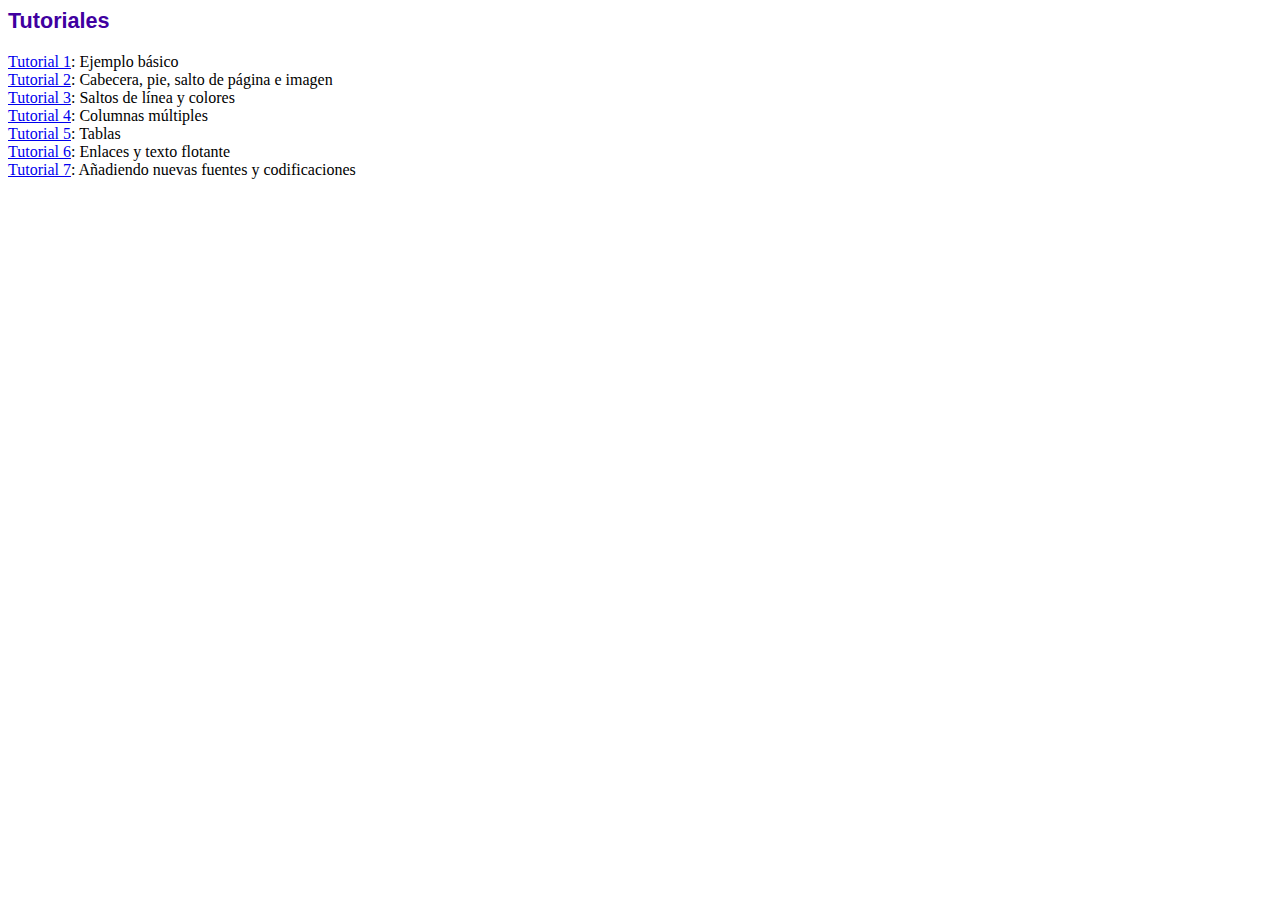
<file: reportes/tutorial/index.htm>
<!DOCTYPE html PUBLIC "-//W3C//DTD HTML 4.01 Transitional//EN">
<html>
<head>
<meta http-equiv="Content-Type" content="text/html; charset=ISO-8859-1">
<title>Tutoriales</title>
<link type="text/css" rel="stylesheet" href="../fpdf.css">
</head>
<body>
<h1>Tutoriales</h1>
<ul style="list-style-type:none; margin-left:0; padding-left:0">
<li><a href="tuto1.htm">Tutorial 1</a>: Ejemplo b�sico</li>
<li><a href="tuto2.htm">Tutorial 2</a>: Cabecera, pie, salto de p�gina e imagen</li>
<li><a href="tuto3.htm">Tutorial 3</a>: Saltos de l�nea y colores</li>
<li><a href="tuto4.htm">Tutorial 4</a>: Columnas m�ltiples</li>
<li><a href="tuto5.htm">Tutorial 5</a>: Tablas</li>
<li><a href="tuto6.htm">Tutorial 6</a>: Enlaces y texto flotante</li>
<li><a href="tuto7.htm">Tutorial 7</a>: A�adiendo nuevas fuentes y codificaciones</li>
</UL>
</body>
</html>
</file>
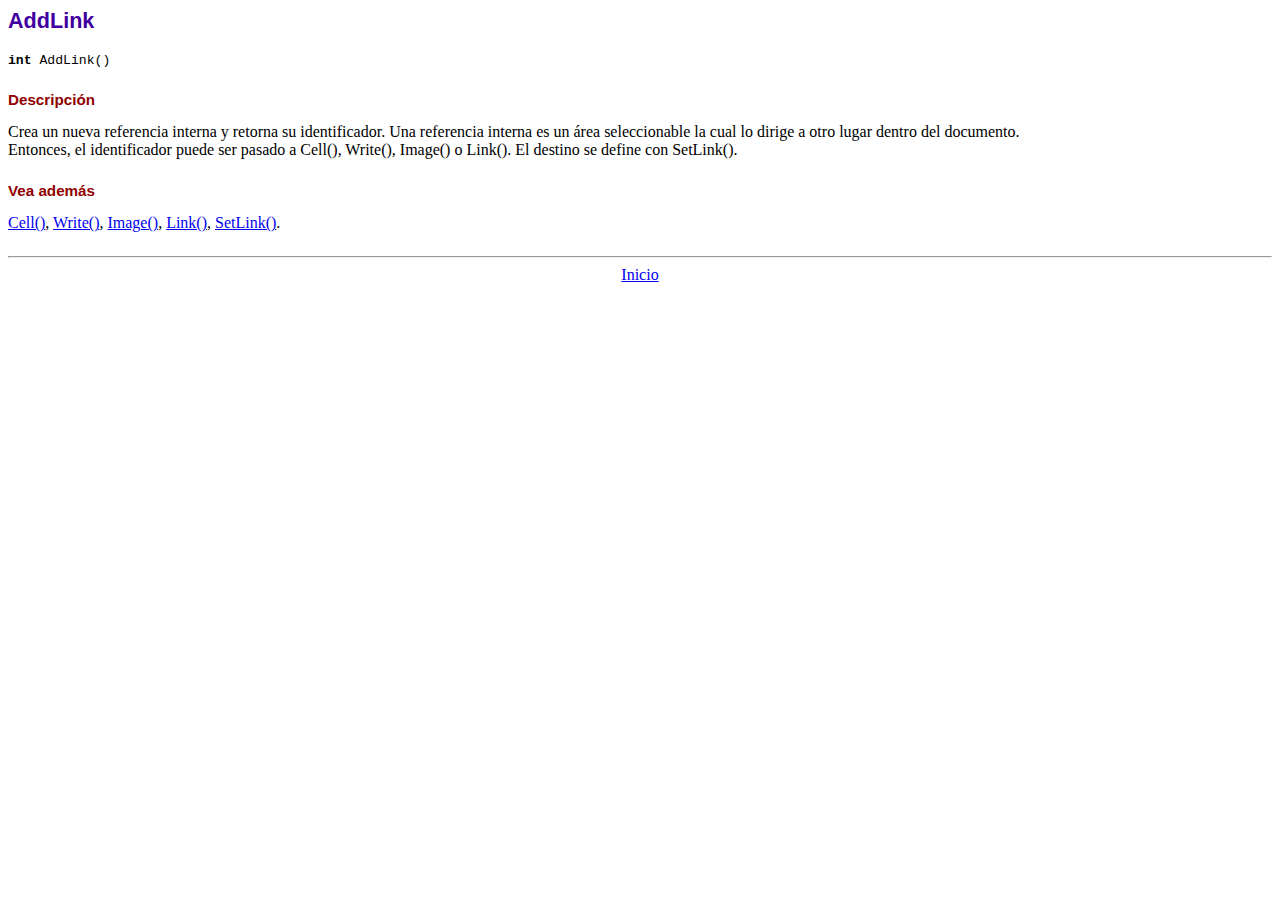
<file: reportes/doc/addlink.htm>
<!DOCTYPE html PUBLIC "-//W3C//DTD HTML 4.01 Transitional//EN">
<html>
<head>
<meta http-equiv="Content-Type" content="text/html; charset=ISO-8859-1">
<title>AddLink</title>
<link type="text/css" rel="stylesheet" href="../fpdf.css">
</head>
<body>
<h1>AddLink</h1>
<code><b>int</b> AddLink()</code>
<h2>Descripci�n</h2>
Crea un nueva referencia interna y retorna su identificador. Una referencia interna es un �rea seleccionable la cual lo dirige a otro lugar dentro del documento.
<br>
Entonces, el identificador puede ser pasado a Cell(), Write(), Image() o Link(). El destino se define con SetLink().
<h2>Vea adem�s</h2>
<a href="cell.htm">Cell()</a>,
<a href="write.htm">Write()</a>,
<a href="image.htm">Image()</a>,
<a href="link.htm">Link()</a>,
<a href="setlink.htm">SetLink()</a>.
<hr style="margin-top:1.5em">
<div style="text-align:center"><a href="index.htm">Inicio</a></div>
</body>
</html>
</file>
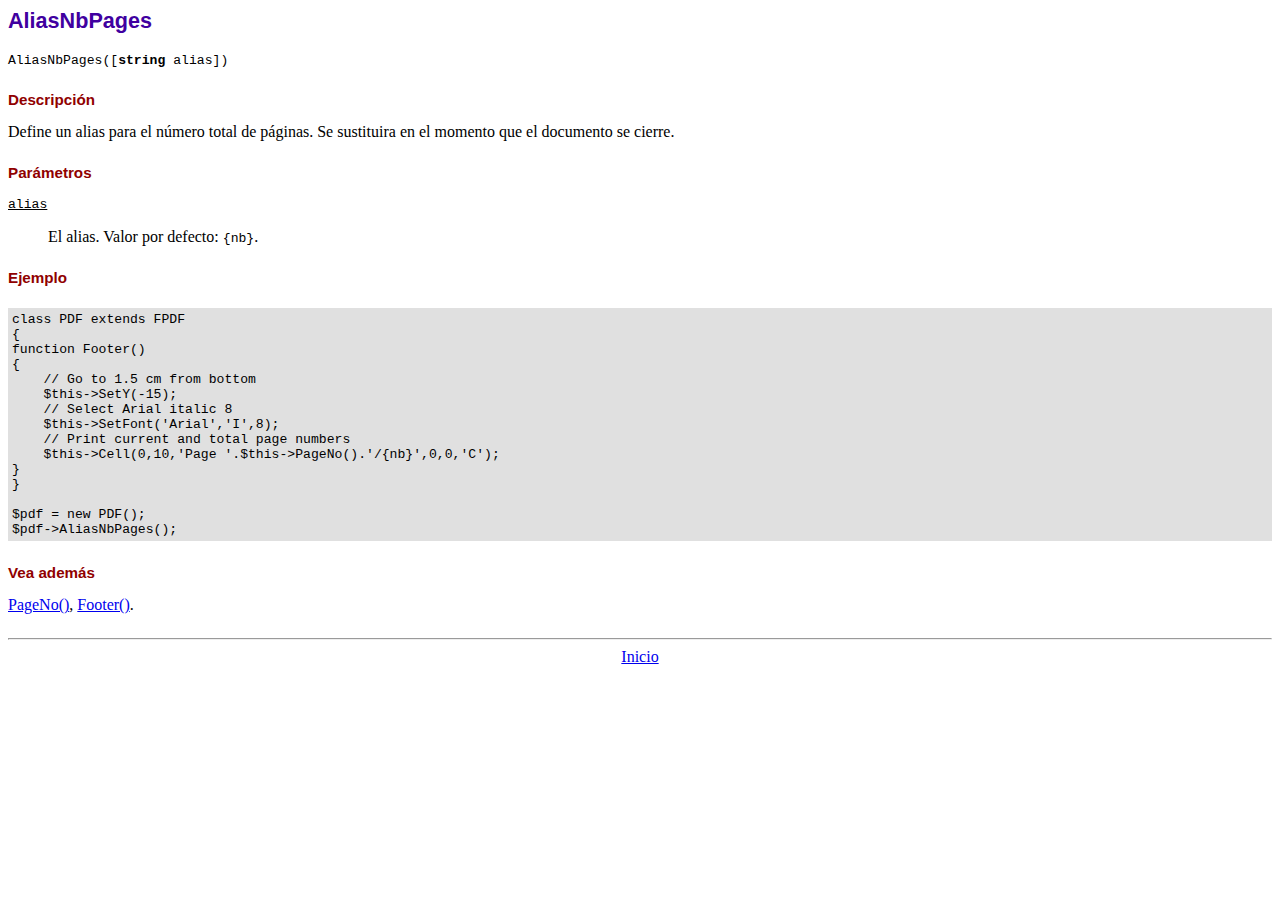
<file: reportes/doc/aliasnbpages.htm>
<!DOCTYPE html PUBLIC "-//W3C//DTD HTML 4.01 Transitional//EN">
<html>
<head>
<meta http-equiv="Content-Type" content="text/html; charset=ISO-8859-1">
<title>AliasNbPages</title>
<link type="text/css" rel="stylesheet" href="../fpdf.css">
</head>
<body>
<h1>AliasNbPages</h1>
<code>AliasNbPages([<b>string</b> alias])</code>
<h2>Descripci�n</h2>
Define un alias para el n�mero total de p�ginas. Se sustituira en el momento que el documento se cierre.
<h2>Par�metros</h2>
<dl class="param">
<dt><code>alias</code></dt>
<dd>
El alias. Valor por defecto: <code>{nb}</code>.
</dd>
</dl>
<h2>Ejemplo</h2>
<div class="doc-source">
<pre><code>class PDF extends FPDF
{
function Footer()
{
    // Go to 1.5 cm from bottom
    $this-&gt;SetY(-15);
    // Select Arial italic 8
    $this-&gt;SetFont('Arial','I',8);
    // Print current and total page numbers
    $this-&gt;Cell(0,10,'Page '.$this-&gt;PageNo().'/{nb}',0,0,'C');
}
}

$pdf = new PDF();
$pdf-&gt;AliasNbPages();</code></pre>
</div>
<h2>Vea adem�s</h2>
<a href="pageno.htm">PageNo()</a>,
<a href="footer.htm">Footer()</a>.
<hr style="margin-top:1.5em">
<div style="text-align:center"><a href="index.htm">Inicio</a></div>
</body>
</html>
</file>
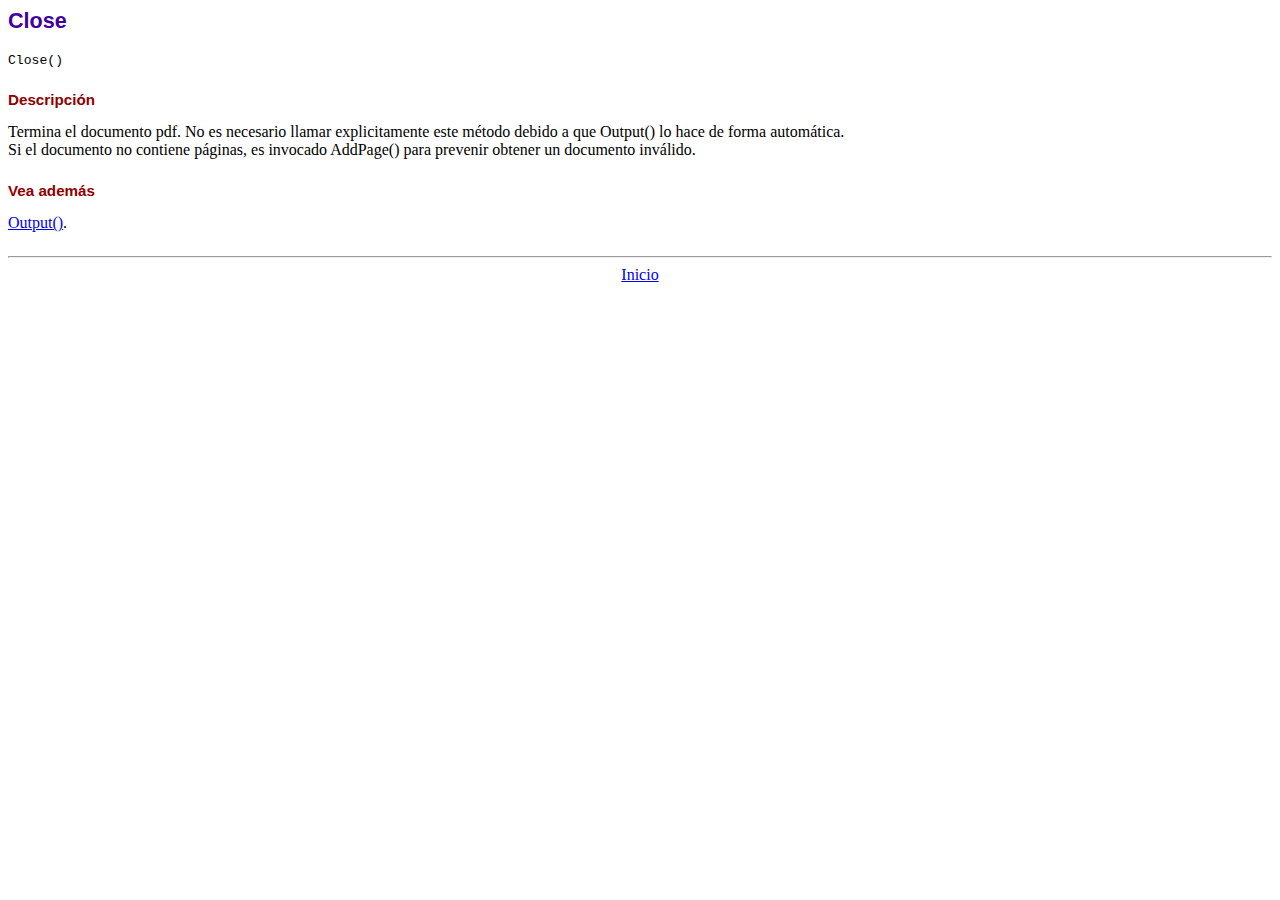
<file: reportes/doc/close.htm>
<!DOCTYPE html PUBLIC "-//W3C//DTD HTML 4.01 Transitional//EN">
<html>
<head>
<meta http-equiv="Content-Type" content="text/html; charset=ISO-8859-1">
<title>Close</title>
<link type="text/css" rel="stylesheet" href="../fpdf.css">
</head>
<body>
<h1>Close</h1>
<code>Close()</code>
<h2>Descripci�n</h2>
Termina el documento pdf. No es necesario llamar explicitamente este m�todo debido a que
Output() lo hace de forma autom�tica.
<br>
Si el documento no contiene p�ginas, es invocado AddPage() para prevenir obtener un documento inv�lido.
<h2>Vea adem�s</h2>
<a href="output.htm">Output()</a>.
<hr style="margin-top:1.5em">
<div style="text-align:center"><a href="index.htm">Inicio</a></div>
</body>
</html>
</file>
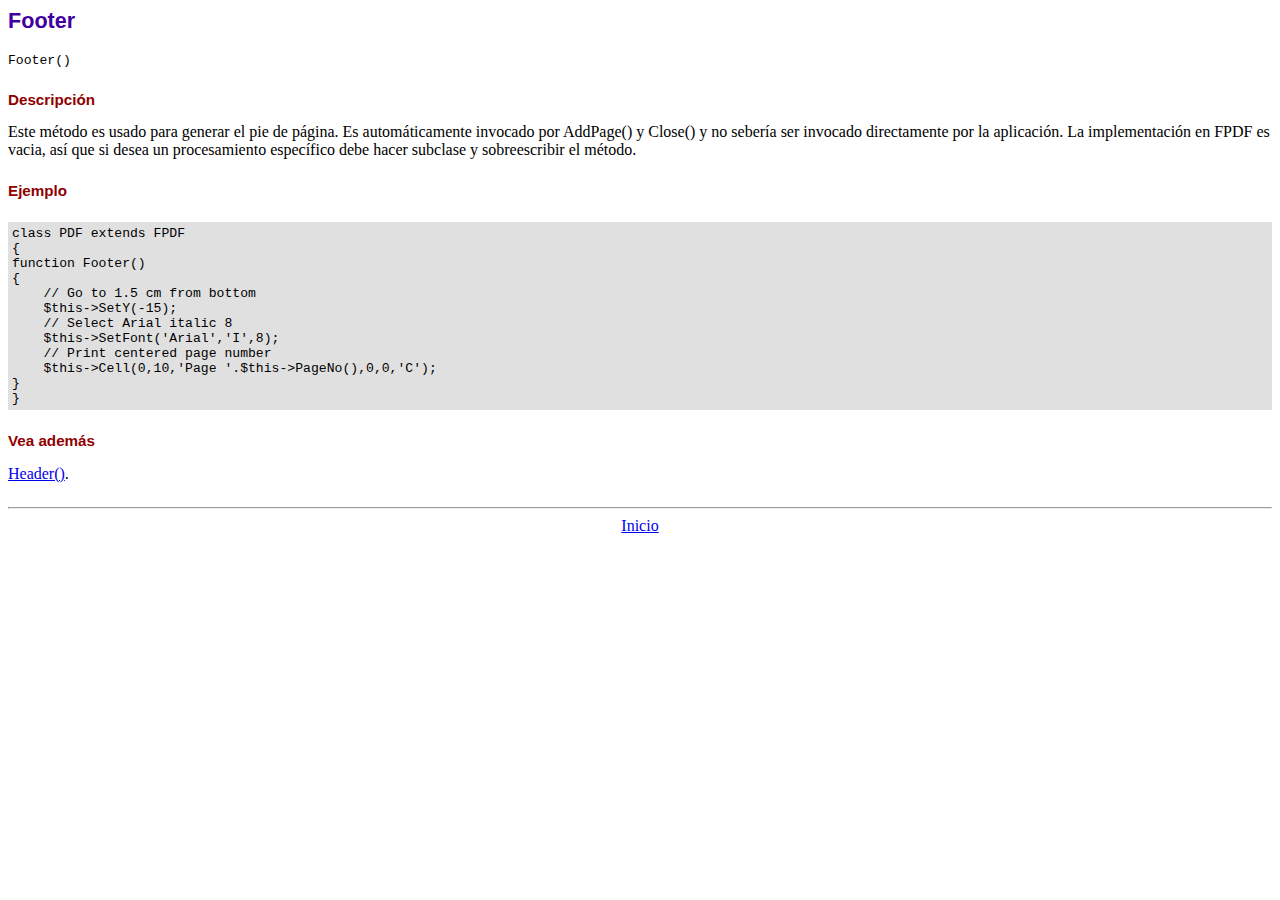
<file: reportes/doc/footer.htm>
<!DOCTYPE html PUBLIC "-//W3C//DTD HTML 4.01 Transitional//EN">
<html>
<head>
<meta http-equiv="Content-Type" content="text/html; charset=ISO-8859-1">
<title>Footer</title>
<link type="text/css" rel="stylesheet" href="../fpdf.css">
</head>
<body>
<h1>Footer</h1>
<code>Footer()</code>
<h2>Descripci�n</h2>
Este m�todo es usado para generar el pie de p�gina. Es autom�ticamente invocado por AddPage() y Close() y no seber�a ser
invocado directamente por la aplicaci�n. La implementaci�n en FPDF es vacia, as� que si desea un procesamiento espec�fico
debe hacer subclase y sobreescribir el m�todo.
<h2>Ejemplo</h2>
<div class="doc-source">
<pre><code>class PDF extends FPDF
{
function Footer()
{
    // Go to 1.5 cm from bottom
    $this-&gt;SetY(-15);
    // Select Arial italic 8
    $this-&gt;SetFont('Arial','I',8);
    // Print centered page number
    $this-&gt;Cell(0,10,'Page '.$this-&gt;PageNo(),0,0,'C');
}
}</code></pre>
</div>
<h2>Vea adem�s</h2>
<a href="header.htm">Header()</a>.
<hr style="margin-top:1.5em">
<div style="text-align:center"><a href="index.htm">Inicio</a></div>
</body>
</html>
</file>
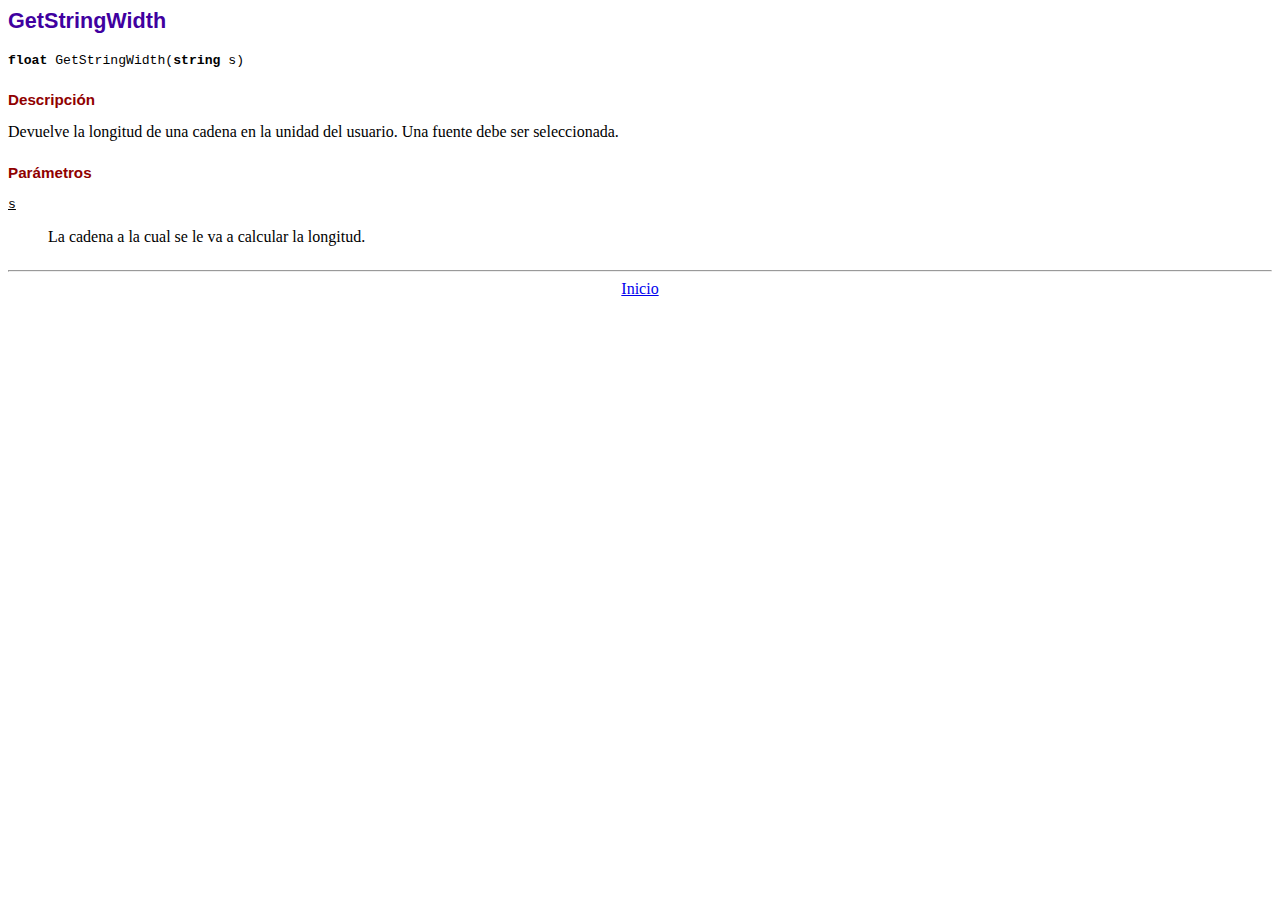
<file: reportes/doc/getstringwidth.htm>
<!DOCTYPE html PUBLIC "-//W3C//DTD HTML 4.01 Transitional//EN">
<html>
<head>
<meta http-equiv="Content-Type" content="text/html; charset=ISO-8859-1">
<title>GetStringWidth</title>
<link type="text/css" rel="stylesheet" href="../fpdf.css">
</head>
<body>
<h1>GetStringWidth</h1>
<code><b>float</b> GetStringWidth(<b>string</b> s)</code>
<h2>Descripci�n</h2>
Devuelve la longitud de una cadena en la unidad del usuario. Una fuente debe ser seleccionada.
<h2>Par�metros</h2>
<dl class="param">
<dt><code>s</code></dt>
<dd>
La cadena a la cual se le va a calcular la longitud.
</dd>
</dl>
<hr style="margin-top:1.5em">
<div style="text-align:center"><a href="index.htm">Inicio</a></div>
</body>
</html>
</file>
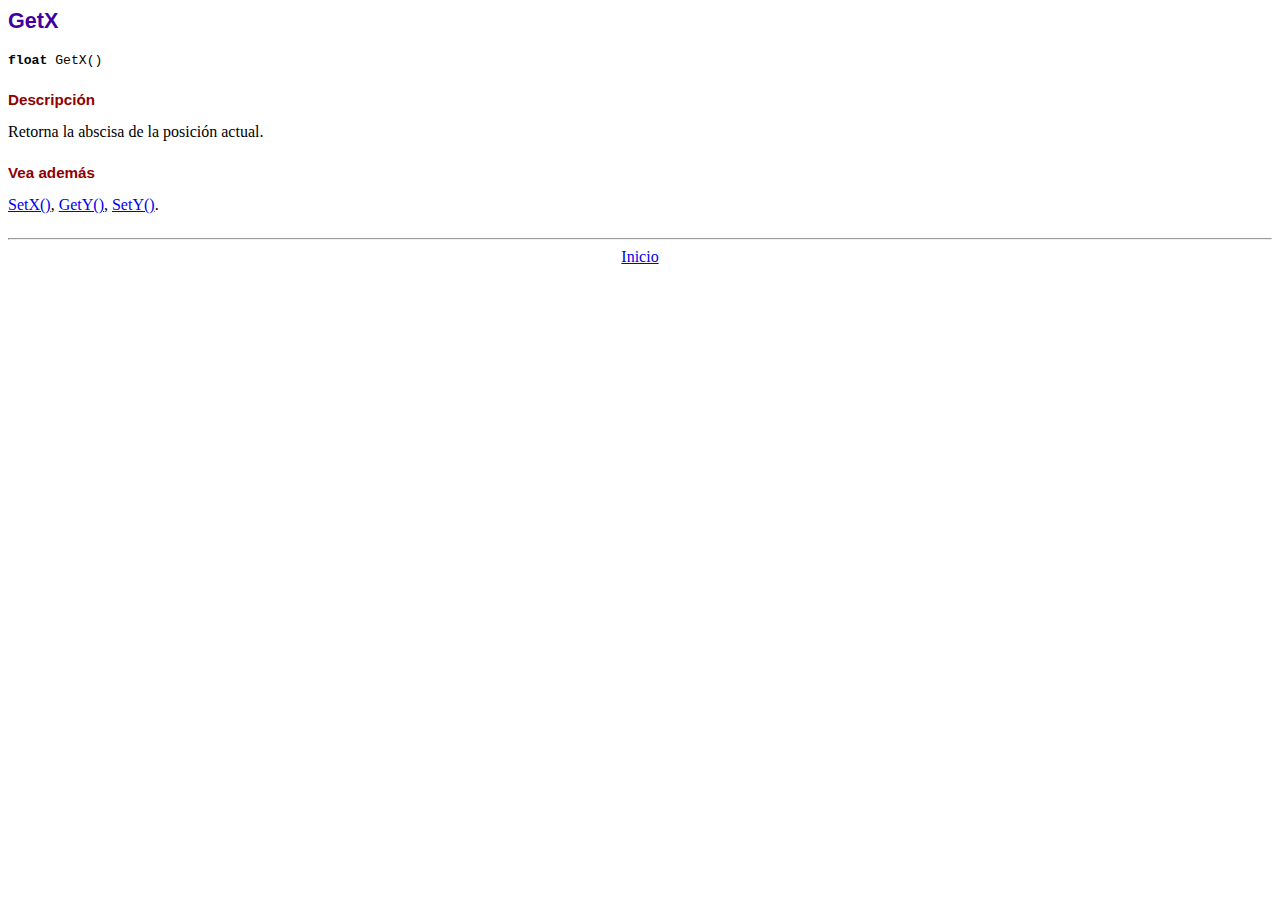
<file: reportes/doc/getx.htm>
<!DOCTYPE html PUBLIC "-//W3C//DTD HTML 4.01 Transitional//EN">
<html>
<head>
<meta http-equiv="Content-Type" content="text/html; charset=ISO-8859-1">
<title>GetX</title>
<link type="text/css" rel="stylesheet" href="../fpdf.css">
</head>
<body>
<h1>GetX</h1>
<code><b>float</b> GetX()</code>
<h2>Descripci�n</h2>
Retorna la abscisa de la posici�n actual.
<h2>Vea adem�s</h2>
<a href="setx.htm">SetX()</a>,
<a href="gety.htm">GetY()</a>,
<a href="sety.htm">SetY()</a>.
<hr style="margin-top:1.5em">
<div style="text-align:center"><a href="index.htm">Inicio</a></div>
</body>
</html>
</file>
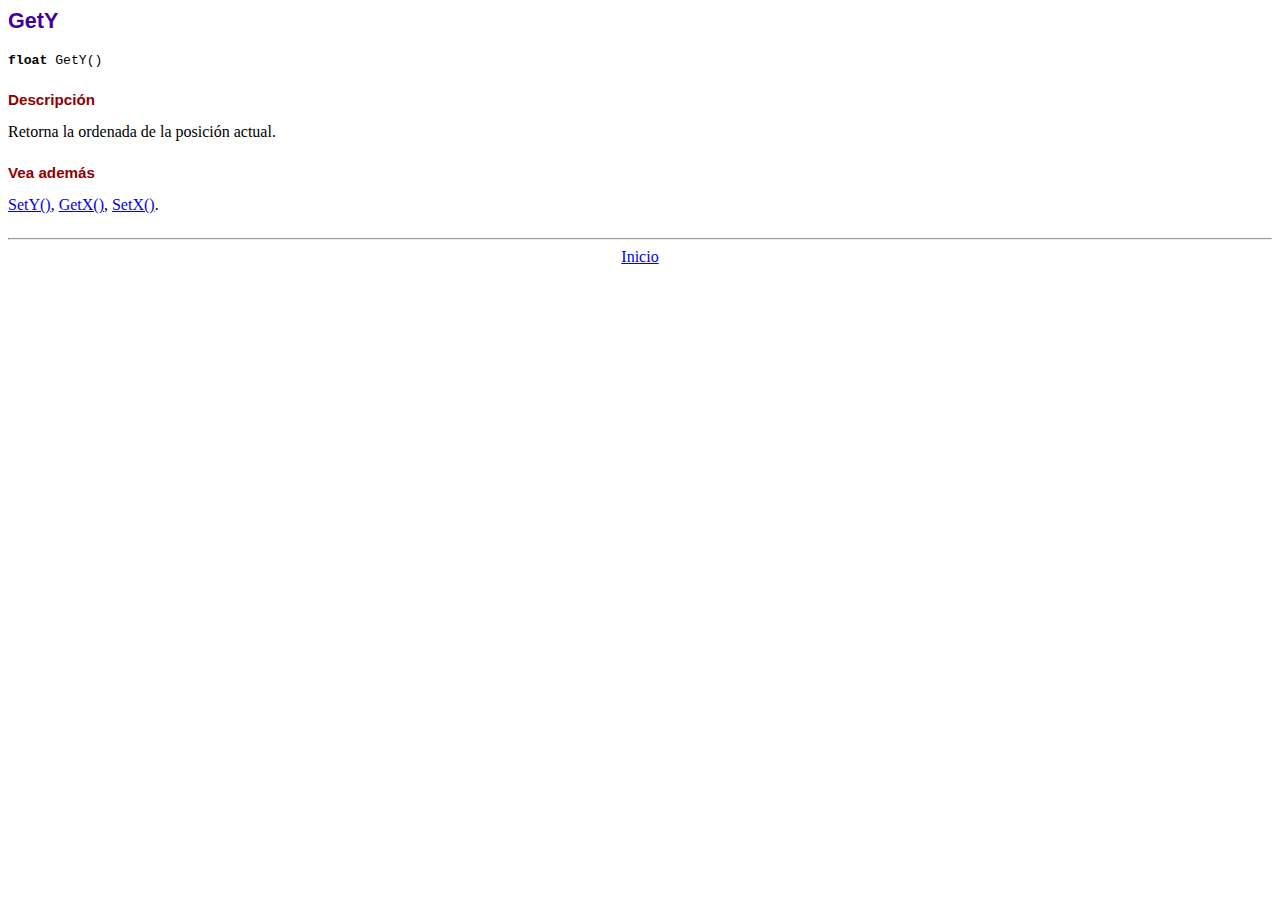
<file: reportes/doc/gety.htm>
<!DOCTYPE html PUBLIC "-//W3C//DTD HTML 4.01 Transitional//EN">
<html>
<head>
<meta http-equiv="Content-Type" content="text/html; charset=ISO-8859-1">
<title>GetY</title>
<link type="text/css" rel="stylesheet" href="../fpdf.css">
</head>
<body>
<h1>GetY</h1>
<code><b>float</b> GetY()</code>
<h2>Descripci�n</h2>
Retorna la ordenada de la posici�n actual.
<h2>Vea adem�s</h2>
<a href="sety.htm">SetY()</a>,
<a href="getx.htm">GetX()</a>,
<a href="setx.htm">SetX()</a>.
<hr style="margin-top:1.5em">
<div style="text-align:center"><a href="index.htm">Inicio</a></div>
</body>
</html>
</file>
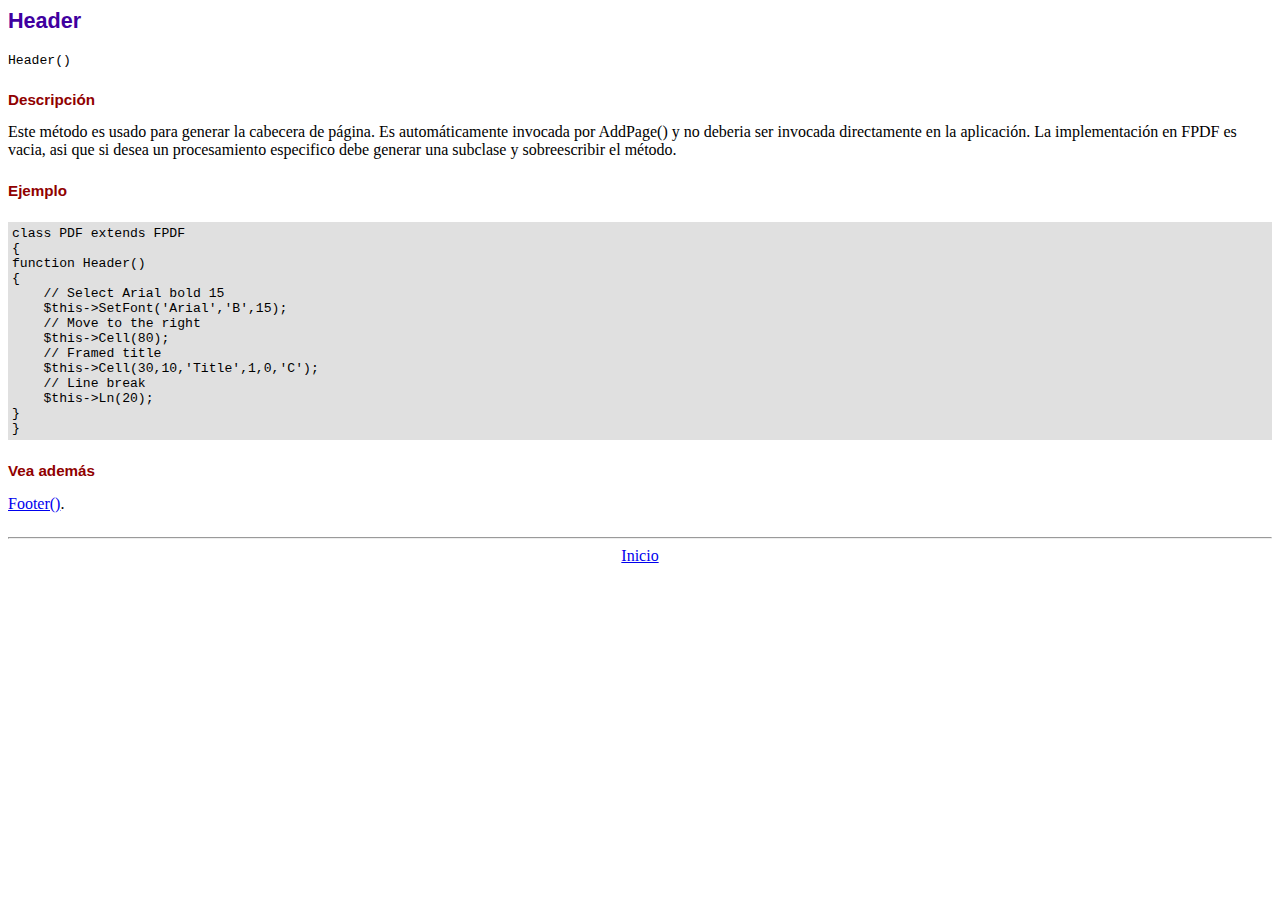
<file: reportes/doc/header.htm>
<!DOCTYPE html PUBLIC "-//W3C//DTD HTML 4.01 Transitional//EN">
<html>
<head>
<meta http-equiv="Content-Type" content="text/html; charset=ISO-8859-1">
<title>Header</title>
<link type="text/css" rel="stylesheet" href="../fpdf.css">
</head>
<body>
<h1>Header</h1>
<code>Header()</code>
<h2>Descripci�n</h2>
Este m�todo es usado para generar la cabecera de p�gina. Es autom�ticamente invocada por AddPage() y no deberia ser invocada directamente en la aplicaci�n. La implementaci�n en FPDF es vacia, asi que si desea un procesamiento especifico debe generar una subclase y sobreescribir el m�todo.
<h2>Ejemplo</h2>
<div class="doc-source">
<pre><code>class PDF extends FPDF
{
function Header()
{
    // Select Arial bold 15
    $this-&gt;SetFont('Arial','B',15);
    // Move to the right
    $this-&gt;Cell(80);
    // Framed title
    $this-&gt;Cell(30,10,'Title',1,0,'C');
    // Line break
    $this-&gt;Ln(20);
}
}</code></pre>
</div>
<h2>Vea adem�s</h2>
<a href="footer.htm">Footer()</a>.
<hr style="margin-top:1.5em">
<div style="text-align:center"><a href="index.htm">Inicio</a></div>
</body>
</html>
</file>
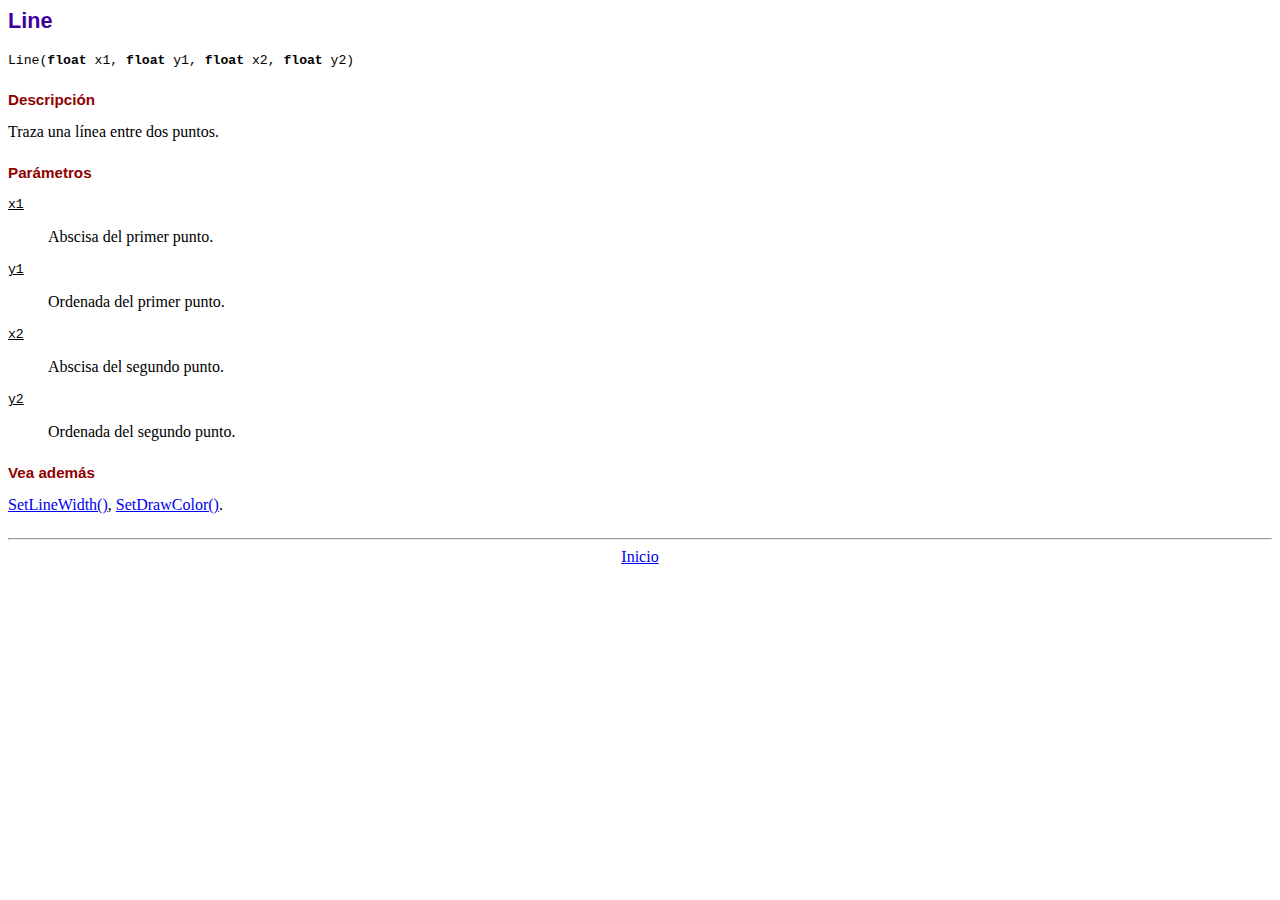
<file: reportes/doc/line.htm>
<!DOCTYPE html PUBLIC "-//W3C//DTD HTML 4.01 Transitional//EN">
<html>
<head>
<meta http-equiv="Content-Type" content="text/html; charset=ISO-8859-1">
<title>Line</title>
<link type="text/css" rel="stylesheet" href="../fpdf.css">
</head>
<body>
<h1>Line</h1>
<code>Line(<b>float</b> x1, <b>float</b> y1, <b>float</b> x2, <b>float</b> y2)</code>
<h2>Descripci�n</h2>
Traza una l�nea entre dos puntos.
<h2>Par�metros</h2>
<dl class="param">
<dt><code>x1</code></dt>
<dd>
Abscisa del primer punto.
</dd>
<dt><code>y1</code></dt>
<dd>
Ordenada del primer punto.
</dd>
<dt><code>x2</code></dt>
<dd>
Abscisa del segundo punto.
</dd>
<dt><code>y2</code></dt>
<dd>
Ordenada del segundo punto.
</dd>
</dl>
<h2>Vea adem�s</h2>
<a href="setlinewidth.htm">SetLineWidth()</a>,
<a href="setdrawcolor.htm">SetDrawColor()</a>.
<hr style="margin-top:1.5em">
<div style="text-align:center"><a href="index.htm">Inicio</a></div>
</body>
</html>
</file>
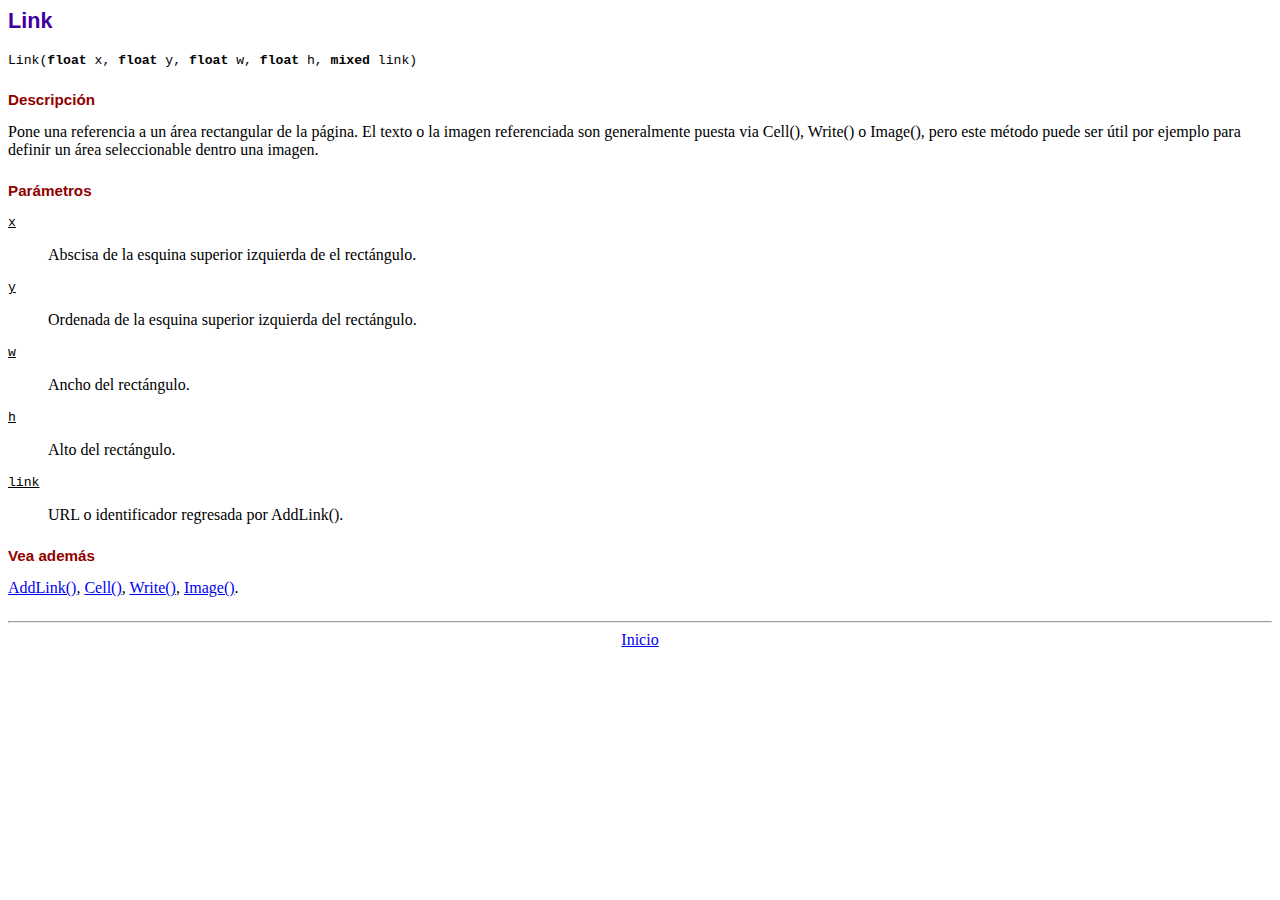
<file: reportes/doc/link.htm>
<!DOCTYPE html PUBLIC "-//W3C//DTD HTML 4.01 Transitional//EN">
<html>
<head>
<meta http-equiv="Content-Type" content="text/html; charset=ISO-8859-1">
<title>Link</title>
<link type="text/css" rel="stylesheet" href="../fpdf.css">
</head>
<body>
<h1>Link</h1>
<code>Link(<b>float</b> x, <b>float</b> y, <b>float</b> w, <b>float</b> h, <b>mixed</b> link)</code>
<h2>Descripci�n</h2>
Pone una referencia a un �rea rectangular de la p�gina. El texto o la imagen referenciada son generalmente puesta via Cell(),
Write() o Image(), pero este m�todo puede ser �til por ejemplo para definir un �rea seleccionable dentro una imagen.
<h2>Par�metros</h2>
<dl class="param">
<dt><code>x</code></dt>
<dd>
Abscisa de la esquina superior izquierda de el rect�ngulo.
</dd>
<dt><code>y</code></dt>
<dd>
Ordenada de la esquina superior izquierda del rect�ngulo.
</dd>
<dt><code>w</code></dt>
<dd>
Ancho del rect�ngulo.
</dd>
<dt><code>h</code></dt>
<dd>
Alto del rect�ngulo.
</dd>
<dt><code>link</code></dt>
<dd>
URL o identificador regresada por AddLink().
</dd>
</dl>
<h2>Vea adem�s</h2>
<a href="addlink.htm">AddLink()</a>,
<a href="cell.htm">Cell()</a>,
<a href="write.htm">Write()</a>,
<a href="image.htm">Image()</a>.
<hr style="margin-top:1.5em">
<div style="text-align:center"><a href="index.htm">Inicio</a></div>
</body>
</html>
</file>
<file: reportes/fpdf.css>
body {font-family:"Times New Roman",serif}
h1 {font:bold 135% Arial,sans-serif; color:#4000A0; margin-bottom:0.9em}
h2 {font:bold 95% Arial,sans-serif; color:#900000; margin-top:1.5em; margin-bottom:1em}
dl.param dt {text-decoration:underline}
dl.param dd {margin-top:1em; margin-bottom:1em}
dl.param ul {margin-top:1em; margin-bottom:1em}
tt, code, kbd {font-family:"Courier New",Courier,monospace; font-size:82%}
div.source {margin-top:1.4em; margin-bottom:1.3em}
div.source pre {display:table; border:1px solid #24246A; width:100%; margin:0em; font-family:inherit; font-size:100%}
div.source code {display:block; border:1px solid #C5C5EC; background-color:#F0F5FF; padding:6px; color:#000000}
div.doc-source {margin-top:1.4em; margin-bottom:1.3em}
div.doc-source pre {display:table; width:100%; margin:0em; font-family:inherit; font-size:100%}
div.doc-source code {display:block; background-color:#E0E0E0; padding:4px}
.kw {color:#000080; font-weight:bold}
.str {color:#CC0000}
.cmt {color:#008000}
p.demo {text-align:center; margin-top:-0.9em}
a.demo {text-decoration:none; font-weight:bold; color:#0000CC}
a.demo:link {text-decoration:none; font-weight:bold; color:#0000CC}
a.demo:hover {text-decoration:none; font-weight:bold; color:#0000FF}
a.demo:active {text-decoration:none; font-weight:bold; color:#0000FF}
</file>
